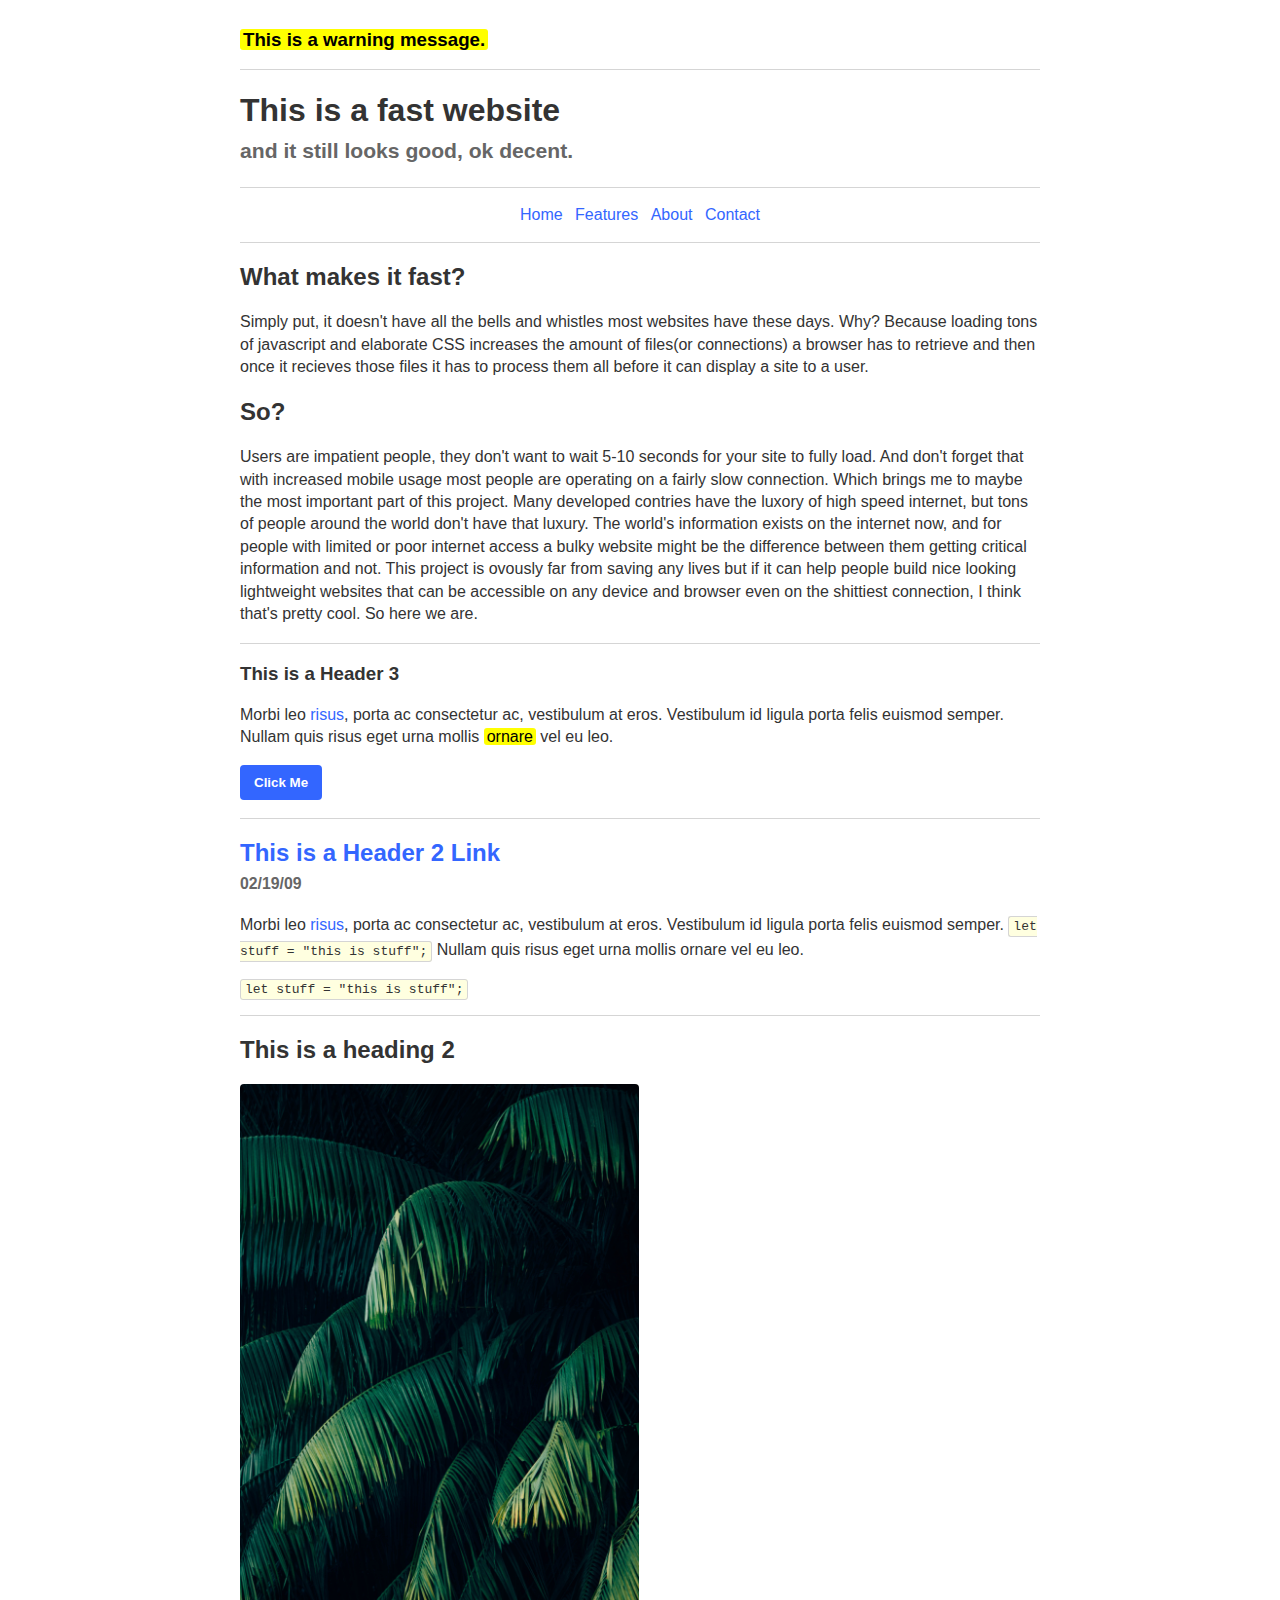
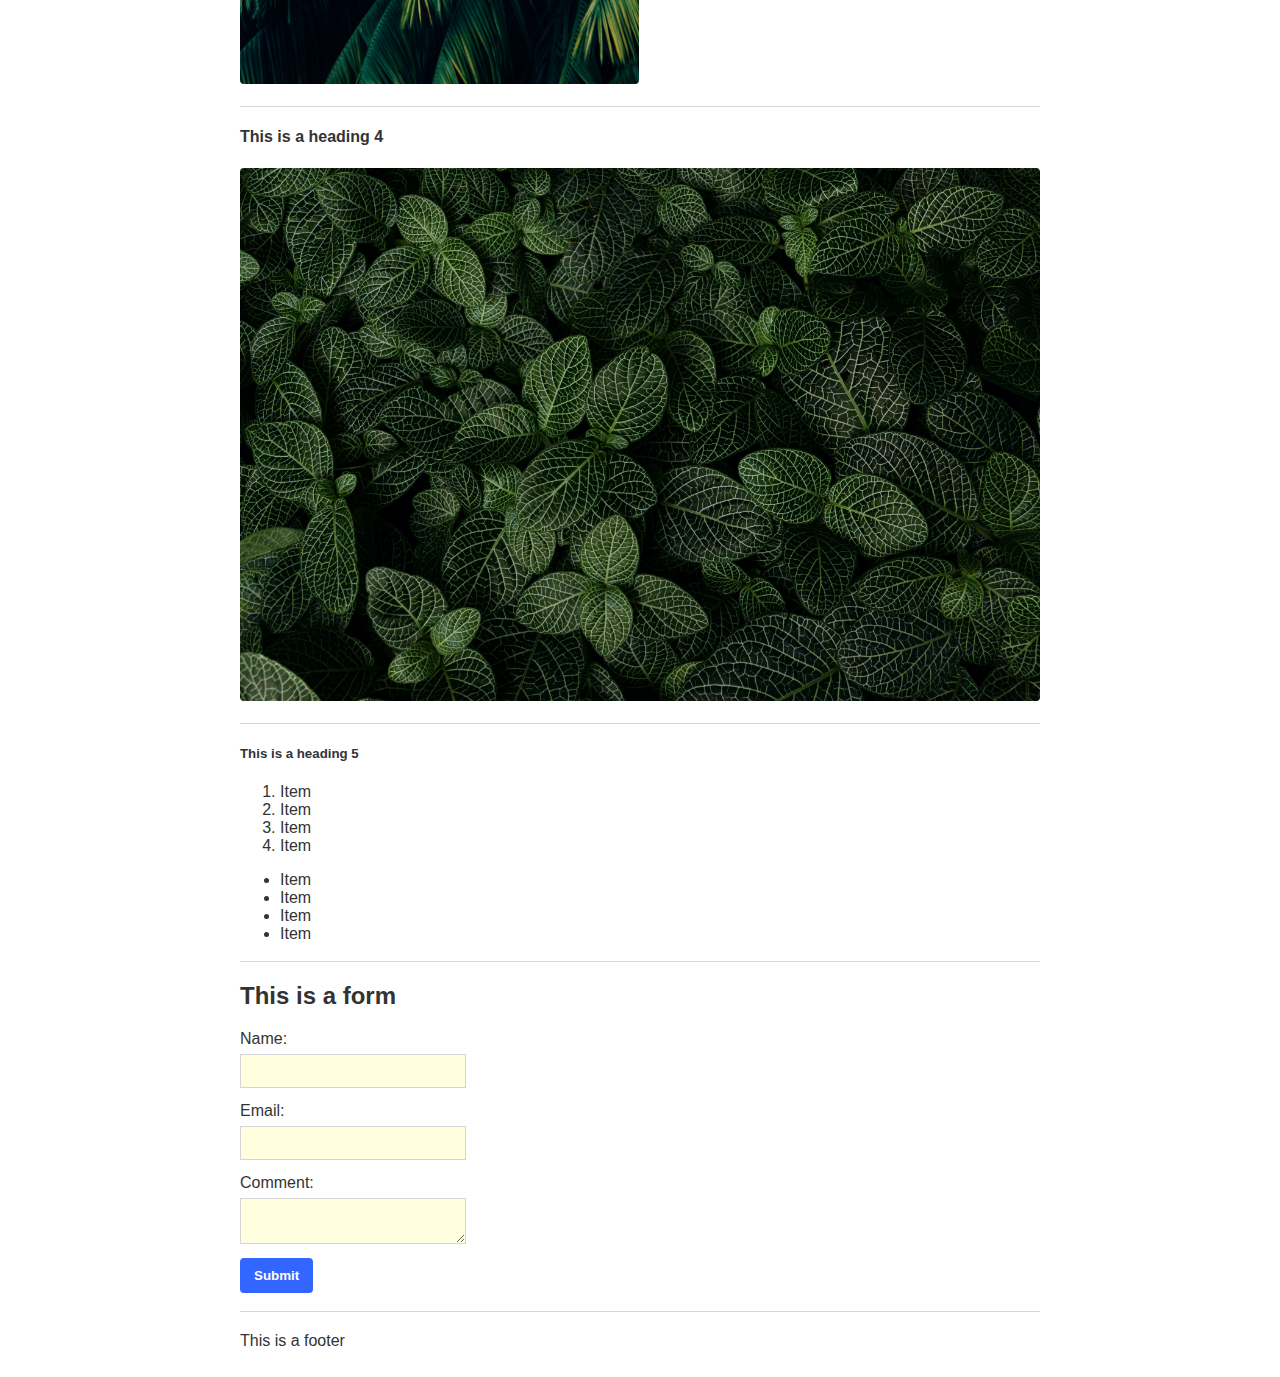
<file: index.html>
<!DOCTYPE html>
<html lang="en">
  <head>
    <meta charset="UTF-8" />
    <meta name="viewport" content="width=device-width, initial-scale=1.0" />
    <meta http-equiv="X-UA-Compatible" content="ie=edge" />
    <title>Byte CSS</title>
    <link rel="stylesheet" href="byte.min.css" />
  </head>
  <body>
    <h3><mark>This is a warning message.</mark></h3>
    <hr />
    <h1>
      This is a fast website <br /><small
        >and it still looks good, ok decent.</small
      >
    </h1>
    <hr />
    <nav>
      <ul>
        <li><a href="/">Home</a></li>
        <li><a href="/asdf">Features</a></li>
        <li><a href="/gasd">About</a></li>
        <li><a href="/gasdf">Contact</a></li>
      </ul>
    </nav>
    <hr />
    <h2>What makes it fast?</h2>
    <p>
      Simply put, it doesn't have all the bells and whistles most websites have
      these days. Why? Because loading tons of javascript and elaborate CSS
      increases the amount of files(or connections) a browser has to retrieve
      and then once it recieves those files it has to process them all before it
      can display a site to a user.
    </p>
    <h2>So?</h2>
    <p>
      Users are impatient people, they don't want to wait 5-10 seconds for your
      site to fully load. And don't forget that with increased mobile usage most
      people are operating on a fairly slow connection. Which brings me to maybe
      the most important part of this project. Many developed contries have the
      luxory of high speed internet, but tons of people around the world don't
      have that luxury. The world's information exists on the internet now, and
      for people with limited or poor internet access a bulky website might be
      the difference between them getting critical information and not. This
      project is ovously far from saving any lives but if it can help people
      build nice looking lightweight websites that can be accessible on any
      device and browser even on the shittiest connection, I think that's pretty
      cool. So here we are.
    </p>
    <hr />
    <h3>
      This is a Header 3
    </h3>
    <p>
      Morbi leo <a href="#">risus</a>, porta ac consectetur ac, vestibulum at
      eros. Vestibulum id ligula porta felis euismod semper. Nullam quis risus
      eget urna mollis <mark>ornare</mark> vel eu leo.
    </p>
    <button>Click Me</button>
    <hr />
    <h2>
      <a href="#">This is a Header 2 Link</a>
      <br /><small>02/19/09</small>
    </h2>
    <p>
      Morbi leo <a href="#">risus</a>, porta ac consectetur ac, vestibulum at
      eros. Vestibulum id ligula porta felis euismod semper.
      <code>let stuff = "this is stuff";</code> Nullam quis risus eget urna
      mollis ornare vel eu leo.
    </p>
    <code>let stuff = "this is stuff";</code>
    <hr />
    <h2>This is a heading 2</h2>
    <img src="images/2.jpg" alt="" />
    <hr />
    <h4>This is a heading 4</h4>
    <img src="images/1.jpg" alt="" />
    <hr />
    <h5>This is a heading 5</h5>
    <ol>
      <li>Item</li>
      <li>Item</li>
      <li>Item</li>
      <li>Item</li>
    </ol>
    <ul>
      <li>Item</li>
      <li>Item</li>
      <li>Item</li>
      <li>Item</li>
    </ul>
    <hr />
    <h2>This is a form</h2>
    <form>
      Name:<br />
      <input type="text" />
      Email:<br />
      <input type="text" />
      Comment:<br />
      <textarea></textarea>
      <button type="submit">Submit</button>
    </form>
    <hr />
    <p>This is a footer</p>
  </body>
</html>
</file>
<file: byte.min.css>
body{max-width:800px;margin:0 auto;padding:10px;font-family:Helvetica,Arial,sans-serif;color:#333}p{line-height:1.4em}small{color:#666;font-size:.66em}hr{border:0;height:1px;background-color:#d5d5d5;margin:18px 0}nav{padding:0}nav ul{list-style-type:none;text-align:center;padding:0}nav ul li{display:inline;margin:0 4px}a{text-decoration:none;color:#36f}a:hover{text-decoration:underline}button{background-color:#36f;color:#fff;border:2px solid #36f;padding:8px 12px;font-weight:700;border-radius:4px;cursor:pointer}button:hover{background-color:transparent;color:#36f}form input,form textarea{display:block;border:1px solid #d5d5d5;padding:8px 12px;margin:6px 0 14px 0;min-width:200px;font-size:.9em;background-color:#ffffe0}code{background-color:#ffffe0;padding:2px 4px;border:1px solid #d5d5d5;border-radius:3px}mark{padding:0 3px;border-radius:3px}img{max-width:100%;max-height:600px;border-radius:4px}
</file>
